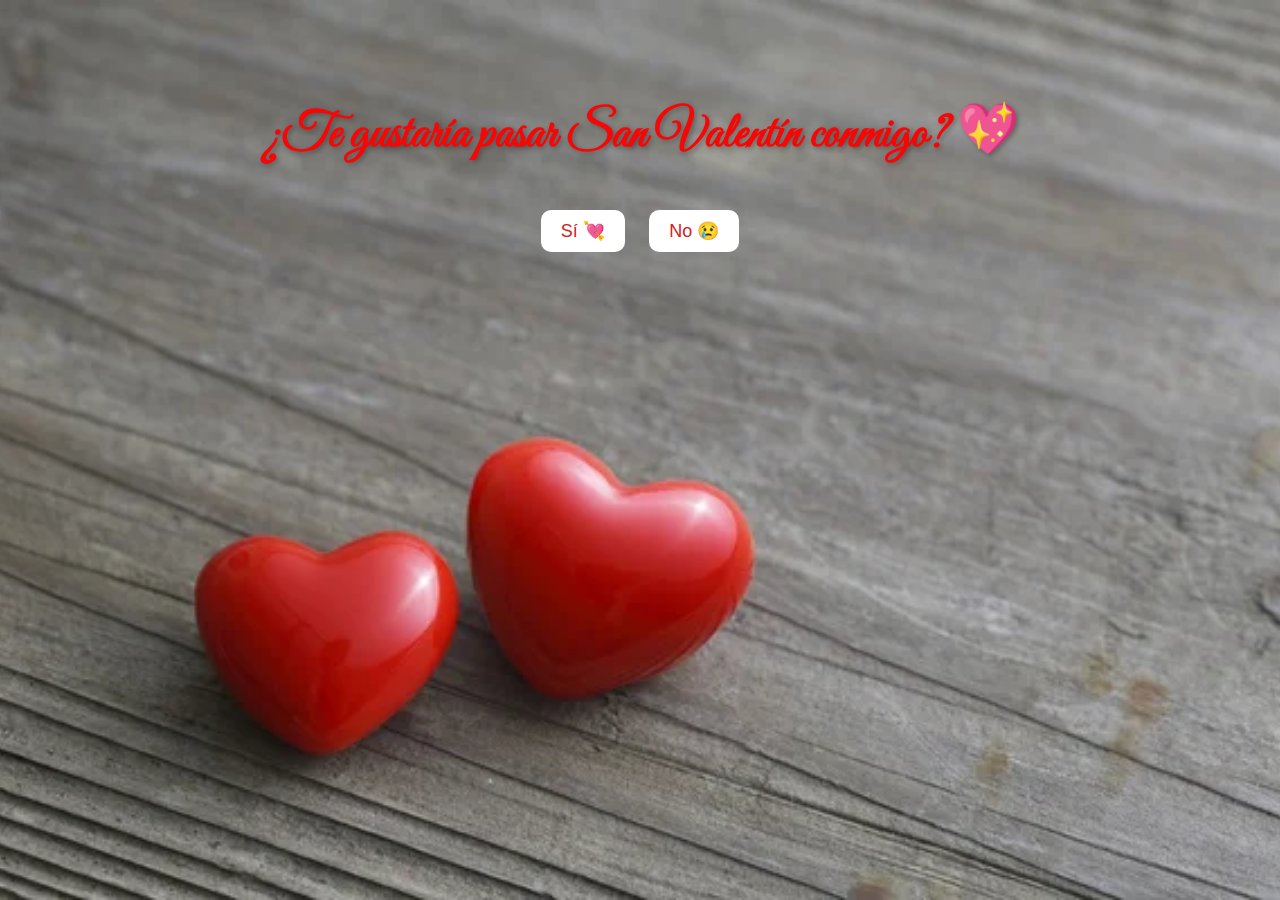
<file: index.html>
<!DOCTYPE html>
<html lang="es">
<head>
    <meta charset="UTF-8">
    <meta name="viewport" content="width=device-width, initial-scale=1.0">
    <title>Me preguntaba si...</title>
    <link rel="stylesheet" href="styles.css">
    <link href="https://fonts.googleapis.com/css2?family=Great+Vibes&display=swap" rel="stylesheet">
    <link href="https://fonts.googleapis.com/css2?family=Playfair+Display:ital@1&display=swap" rel="stylesheet">
</head>
<body>
    <div class="container">
        <h1>¿Te gustaría pasar San Valentín conmigo? 💖</h1>
        <div class="buttons">
            <button id="yesButton">Sí 💘</button>
            <button id="noButton">No 😢</button>
        </div>
    </div>

    <div id="modal" class="modal">
        <div class="modal-content">
            <span class="close">&times;</span>
            <h2>¡Me alegra que hayas aceptado! ❤️</h2>
            <p>Siempre serás parte de mi historia, y eso es algo que nunca cambiará!!!</p>
            <p>"Aunque el tiempo haya pasado, 
               y las palabras se hayan quedado calladas, 
               quiero que sepas, sin que nada lo altere,
               que este cariño en mi alma persiste y no muere." 
               #notenemosmasfotos</p>
            <div class="images" id="imageContainer">
                <img src="imagenes/Holi.jpg" alt="Salidita" class="fade-in resized-image">                
            </div>
        </div>
    </div>

    <script>
        const noButton = document.getElementById("noButton");
        const yesButton = document.getElementById("yesButton");
        const modal = document.getElementById("modal");
        const closeModal = document.querySelector(".close");
        const images = document.querySelectorAll(".fade-in");
        
        noButton.addEventListener("mouseover", () => {
            const x = Math.random() * (window.innerWidth - noButton.clientWidth);
            const y = Math.random() * (window.innerHeight - noButton.clientHeight);
            noButton.style.position = "absolute";
            noButton.style.left = `${x}px`;
            noButton.style.top = `${y}px`;
        });
        
        yesButton.addEventListener("click", () => {
            modal.style.display = "block";
            setTimeout(() => {
                images.forEach(img => img.style.opacity = "1");
            }, 500);
        });
        
        closeModal.addEventListener("click", () => {
            modal.style.display = "none";
            images.forEach(img => img.style.opacity = "0");
        });
    </script>
</body>
</html>
</file>
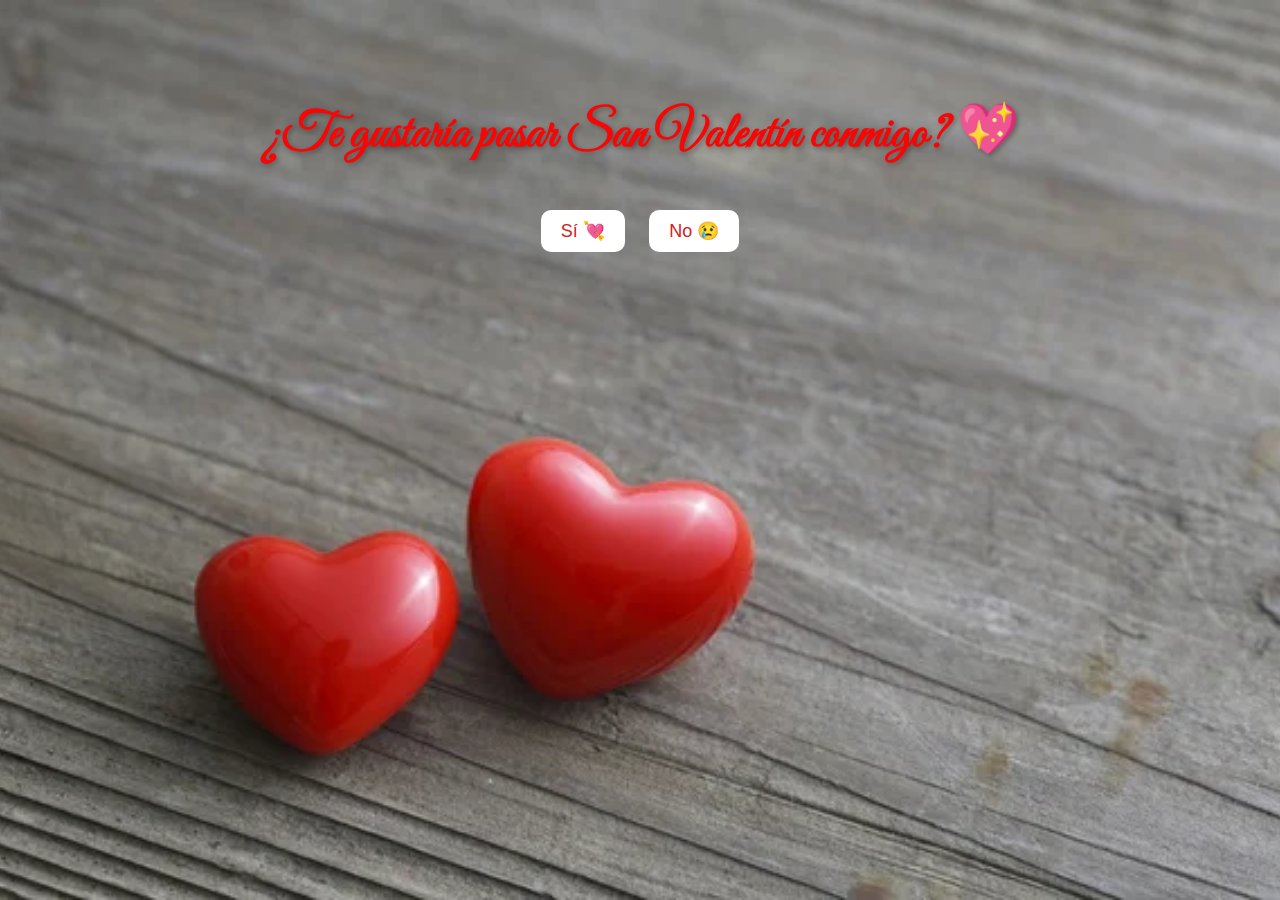
<file: redirect.html>
<!DOCTYPE html>
<html lang="es">
<head>
    <meta charset="UTF-8">
    <meta name="viewport" content="width=device-width, initial-scale=1.0">
    <title>Redirigiendo...</title>
    <meta http-equiv="refresh" content="0;url=https://carlosbarrioszz.github.io/CarlosBarrios">
</head>
<body>
    <p>Si no eres redirigido automáticamente, <a href="https://carlosbarrioszz.github.io/CarlosBarrios">haz clic aquí</a>.</p>
</body>
</html>
</file>
<file: styles.css>
body {
    font-family: Arial, sans-serif;
    text-align: center;
    background-color: #e7819c;
    margin: 0;
    padding: 0;

    background-image: url("imagenes/fondo2.jpg");
    background-size: cover;
    background-position: center;
    background-attachment: fixed;
}

.container {
    margin-top: 100px;
}

h1 {
    font-family: 'Great Vibes', cursive;
    font-size: 50px; 
    color: #f80505; 
    text-shadow: 2px 2px 5px rgba(0, 0, 0, 0.3); 
}

.buttons {
    margin-top: 20px;
}

button {
    font-size: 18px;
    padding: 10px 20px;
    border: none;
    border-radius: 10px;
    cursor: pointer;
    margin: 10px;
}

#yesButton {
    background-color: #ffffff;
    color: #d62020;
}

#noButton {
    background-color: #ffffff;
    color: #d62020;
    position: relative;
}

.modal {
    display: none;
    position: fixed;
    z-index: 1000;
    left: 0;
    top: 0;
    width: 100%;
    height: 100%;
    background-color: rgba(0, 0, 0, 0.5);

    font-family: 'Playfair Display', serif;
    font-style: italic; 
    font-size: 18px;
    color: #333;
    text-align: center;
    line-height: 1.5;
}

.modal-content {
    background-color: #f7c1cc;
    padding: 20px;
    border-radius: 10px;
    width: 60%;
    margin: 15% auto;
    text-align: center;
    position: fixed;
    max-width: 90%; 
    max-height: 80vh;
    overflow-y: auto;
    top: 50%; 
    left: 50%;
    transform: translate(-50%, -50%);
}

.close {
    position: absolute;
    top: 10px;
    right: 20px;
    font-size: 25px;
    cursor: pointer;
}

.images img {
    width: 150px;
    height: auto;
    margin: 10px;
    border-radius: 10px;
}

.fade-in {
    opacity: 0;
    transition: opacity 1s ease-in-out;
}

.resized-image {
    max-width: 80%;
    height: auto;
    border-radius: 10px;
}

@media screen and (max-width: 600px) {
    .modal-content {
        width: 90%;
        padding: 15px;
        max-height: 85vh;
    }
}

<meta name="robots" content="noimageindex">
</file>
